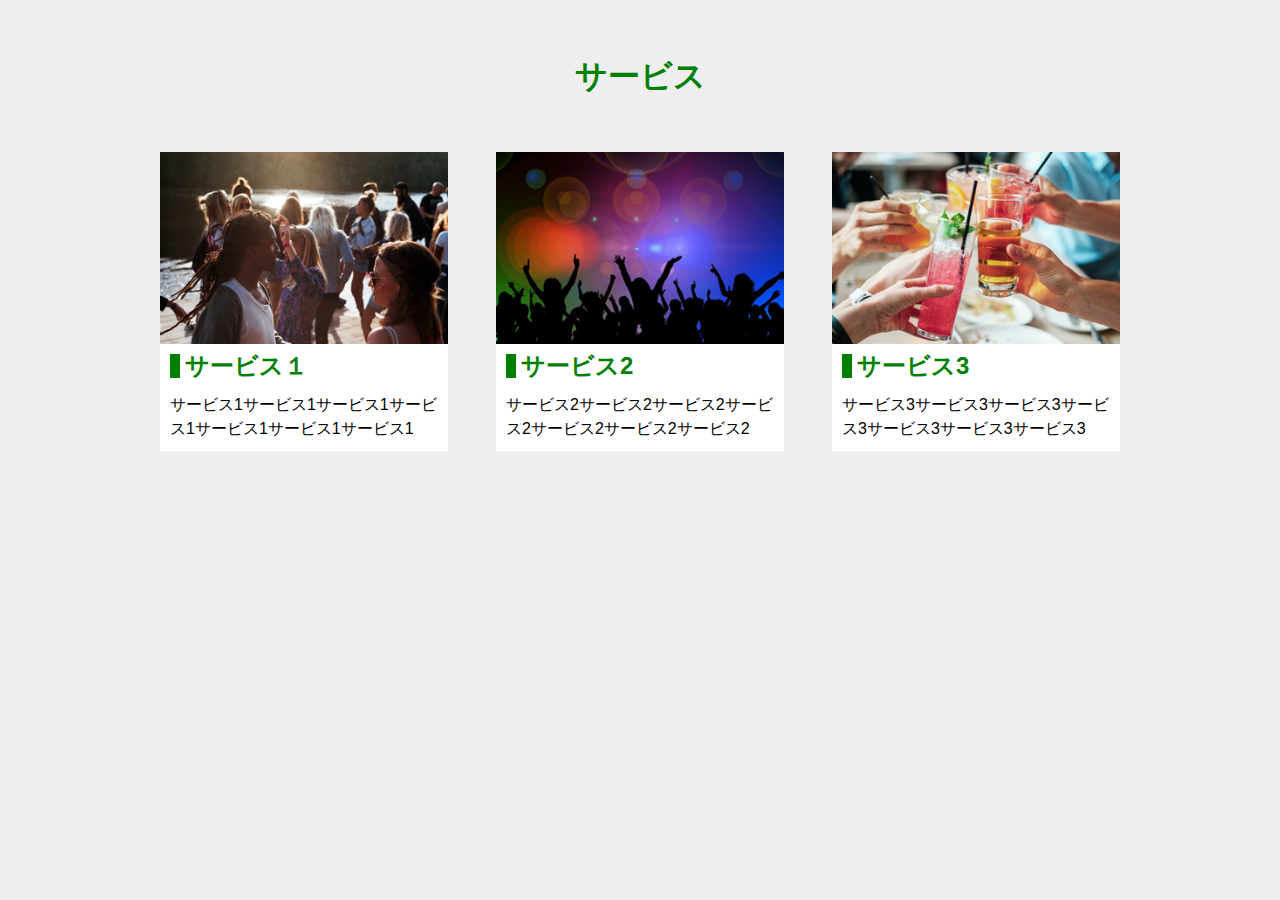
<file: 0322work2/index.html>
<!DOCTYPE html>
<html lang="ja">

<head>
    <meta charset="UTF-8">
    <meta http-equiv="X-UA-Compatible" content="IE=edge">
    <meta name="viewport" content="width=device-width, initial-scale=1.0">
    <title>沼崎work2</title>
    <link rel="stylesheet" href="css/style.css">
</head>

<body>

    <body style="background-color:#eeeeee;">

        <h1>サービス</h1>

        <section>
            <div class="service">
                <img src="main_1.jpg" alt="写真１">
                <div class="wrap">
                    <h2>サービス１</h2>
                    <p>サービス1サービス1サービス1サービス1サービス1サービス1サービス1</p>
                </div>
            </div>
            <div class="service">
                <img src="main_2.png" alt="写真２">
                <div class="wrap">
                    <h2>サービス2</h2>
                    <p>サービス2サービス2サービス2サービス2サービス2サービス2サービス2</p>
                </div>
            </div>
            <div class="service">
                <img src="main_3.png" alt="写真３">
                <div class="wrap">
                    <h2>サービス3</h2>
                    <p>サービス3サービス3サービス3サービス3サービス3サービス3サービス3</p>
                </div>
            </div>
        </section>

    </body>

</html>
</file>
<file: 0322work2/css/style.css>
@charset "utf-8";

/* cssリセット */

/*利用するタグによってこちらの内容は増やす*/
html,
body,
h1,
h2,
h3,
p,
dl,
dt,
dd,
ul,
li {
    margin: 0;
    padding: 0;
    line-height: 1;
    /*デフォルトの文字色、font-familyを予め当てておく*/
    color: #000;
    font-family: "游ゴシック体", YuGothic, "游ゴシック", "Yu Gothic", "メイリオ",
        "Hiragino Kaku Gothic ProN", "Hiragino Sans", sans-serif;
}

a {
    /*下線を消す*/
    text-decoration: none;
    /*色を消す*/
    color: inherit;
}

ul {
    /*左の「・」を消す*/
    list-style: none;
}

img {
    max-width: 100%;
    vertical-align: bottom;
    border: none;
}

/* ここまで */

h1 {
    color: green;
    text-align: center;
    margin: 60px 0;
}

section {
    max-width: 960px;
    margin: 0 auto;
    display: flex;
    justify-content: space-between;
}

.service {
    width: 30%;
}

.wrap {
    background-color: #ffffff;
    padding: 10px;
}

.wrap h2 {
    color: green;
    border-left: 10px solid;
    padding-left: 5px;
}

.wrap p {
    padding-top: 15px;
    line-height: 1.5;
}

@media screen and (max-width: 400px) {
    section {
        display: block;
        margin: 20px;
    }

    .service {
        width: 100%;
        margin-bottom: 30px;
    }

    img {
        width: 100%;
    }
}
</file>
